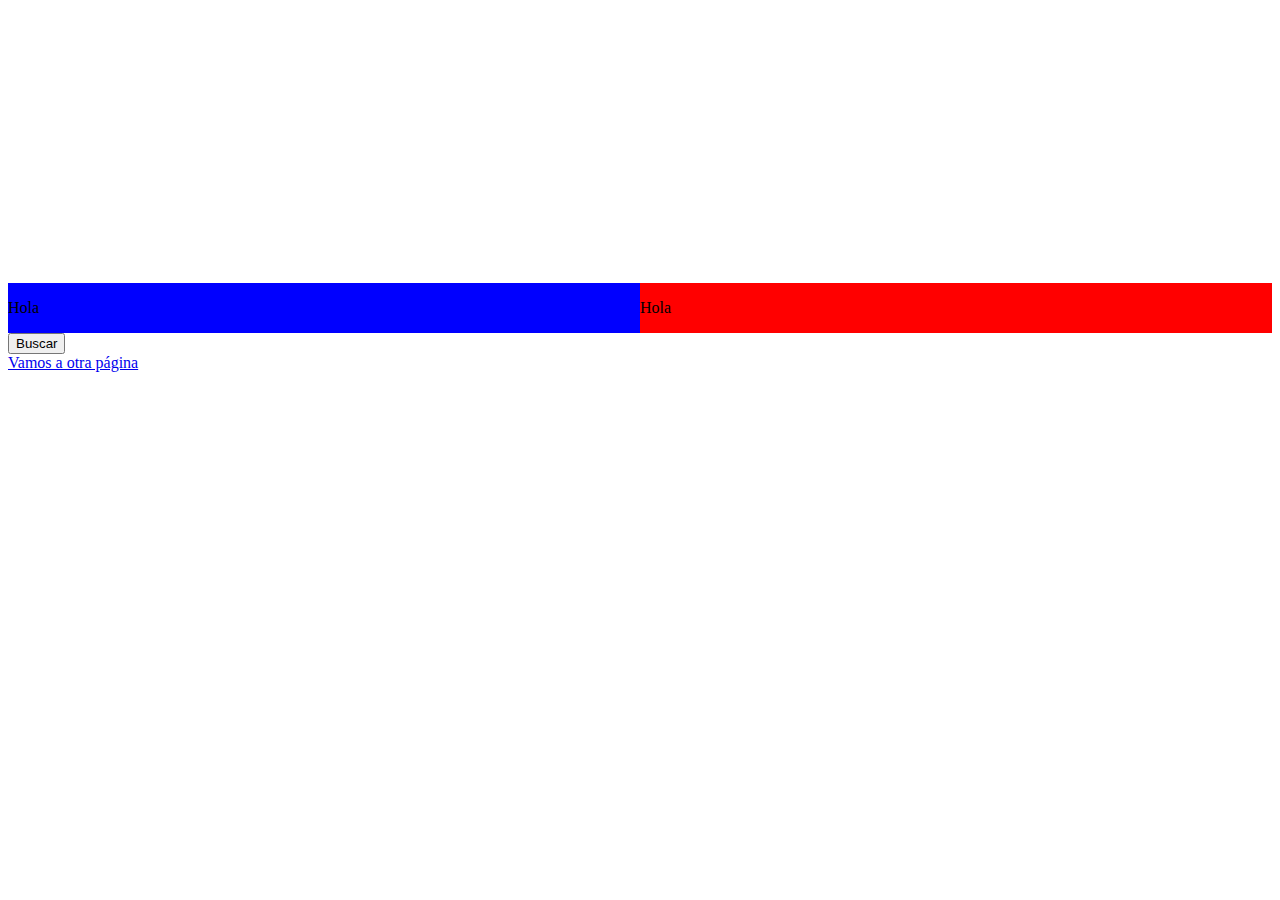
<file: ejemplo-01/index.html>
<!DOCTYPE html>
<html>
<head>
    <meta name="viewport" content="width=device-width, initial-scale=1.0">
    <title>API RYM</title>
</head>
<link rel="stylesheet" href="index.css">
<link href="https://cdn.jsdelivr.net/npm/bootstrap@5.0.2/dist/css/bootstrap.min.css" rel="stylesheet" integrity="sha384-EVSTQN3/azprG1Anm3QDgpJLIm9Nao0Yz1ztcQTwFspd3yD65VohhpuuCOmLASjC" crossorigin="anonymous">
<script src="./index.js"></script>
<body>
    <div id="pres">
        <h1>API Rick y Morty</h1>
    </div>
    <div id="content">
        <div id="text">
            <p>Hola</p>
        </div>
        <div id="img">
            <p>Hola</p>
        </div>
    </div>
    <div class="d-flex justify-content-center alig-items-center my-5">
        <button class="btn btn-primary">Buscar</button>
    </div>
    <a href="./ejemplo.html">Vamos a otra página</a>
</body>
</html>
</file>
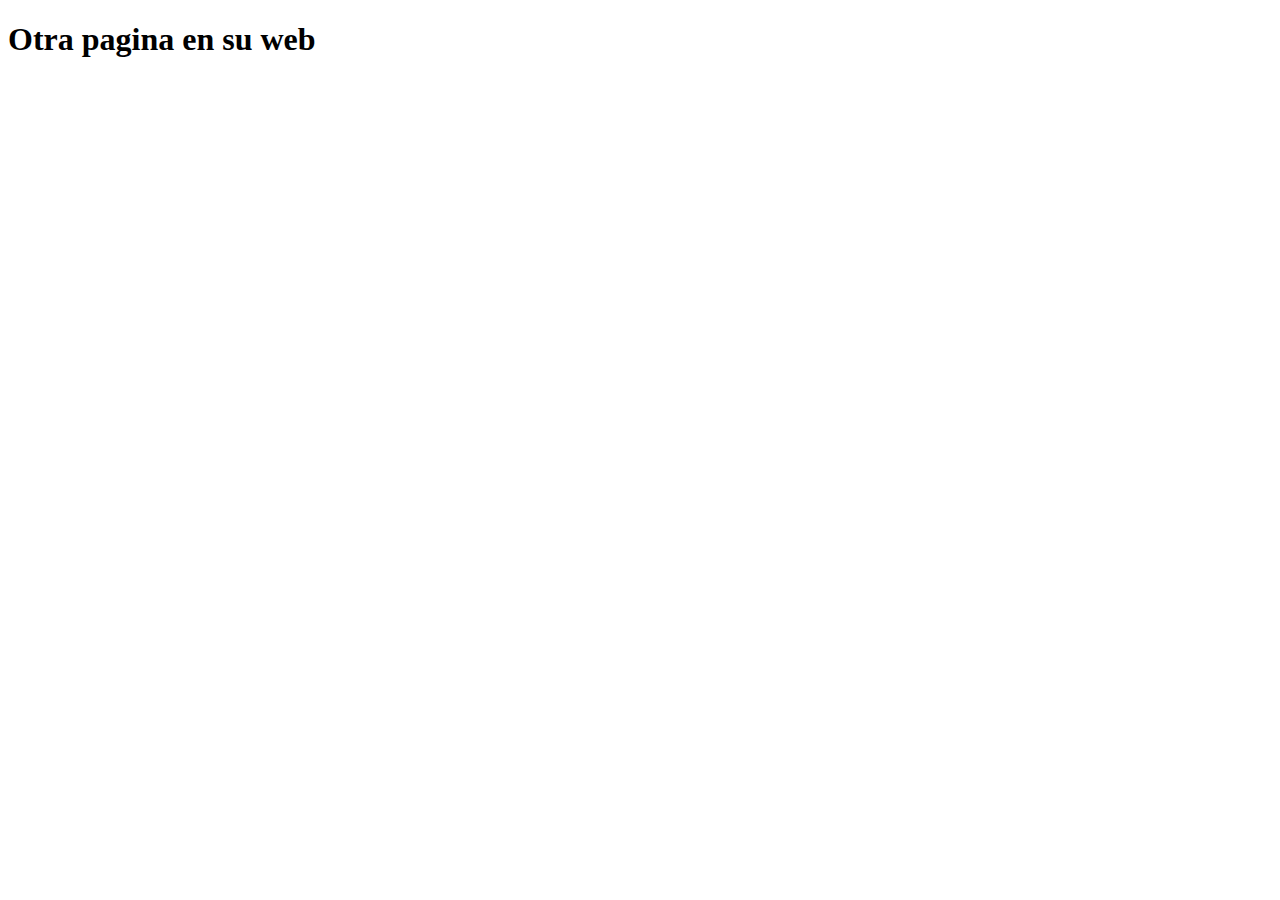
<file: ejemplo-01/ejemplo.html>
<!DOCTYPE html>
<html lang="en">
<head>
    <meta charset="UTF-8">
    <meta http-equiv="X-UA-Compatible" content="IE=edge">
    <meta name="viewport" content="width=device-width, initial-scale=1.0">
    <title>Document</title>
</head>
<body>
    <h1>Otra pagina en su web</h1>
</body>
</html>
</file>
<file: ejemplo-01/index.css>
#pres{
    text-align: center;
    padding: 15px 5px 10px 0px;
    color: white;
    width: 100%;
    height: 250px;
    background: url(https://steamuserimages-a.akamaihd.net/ugc/1005934116324700178/1B2AB5472ACEA7D3FF61E9592C810F507C58E1AD/?imw=637&imh=358&ima=fit&impolicy=Letterbox&imcolor=%23000000&letterbox=true) no-repeat;
    background-size: cover;
    display: flex;
    flex-flow: row;
    justify-content: center;
    align-items: center;
}

#content{
    display: grid;
    grid-template-columns: repeat(12,1fr);
}

#text{
    background-color: blue;
    width: 100%;
    grid-column: 1/7;
}


#img{
    background-color: red;
    width: 100%;
    grid-column: 7/13;
}

@media(max-width:500px) {
    #text{
        background-color: blue;
        width: 100%;
        grid-column: 1/13;
    }
    
    
    #img{
        background-color: red;
        width: 100%;
        grid-column: 1/13;
    }
    
}
</file>
